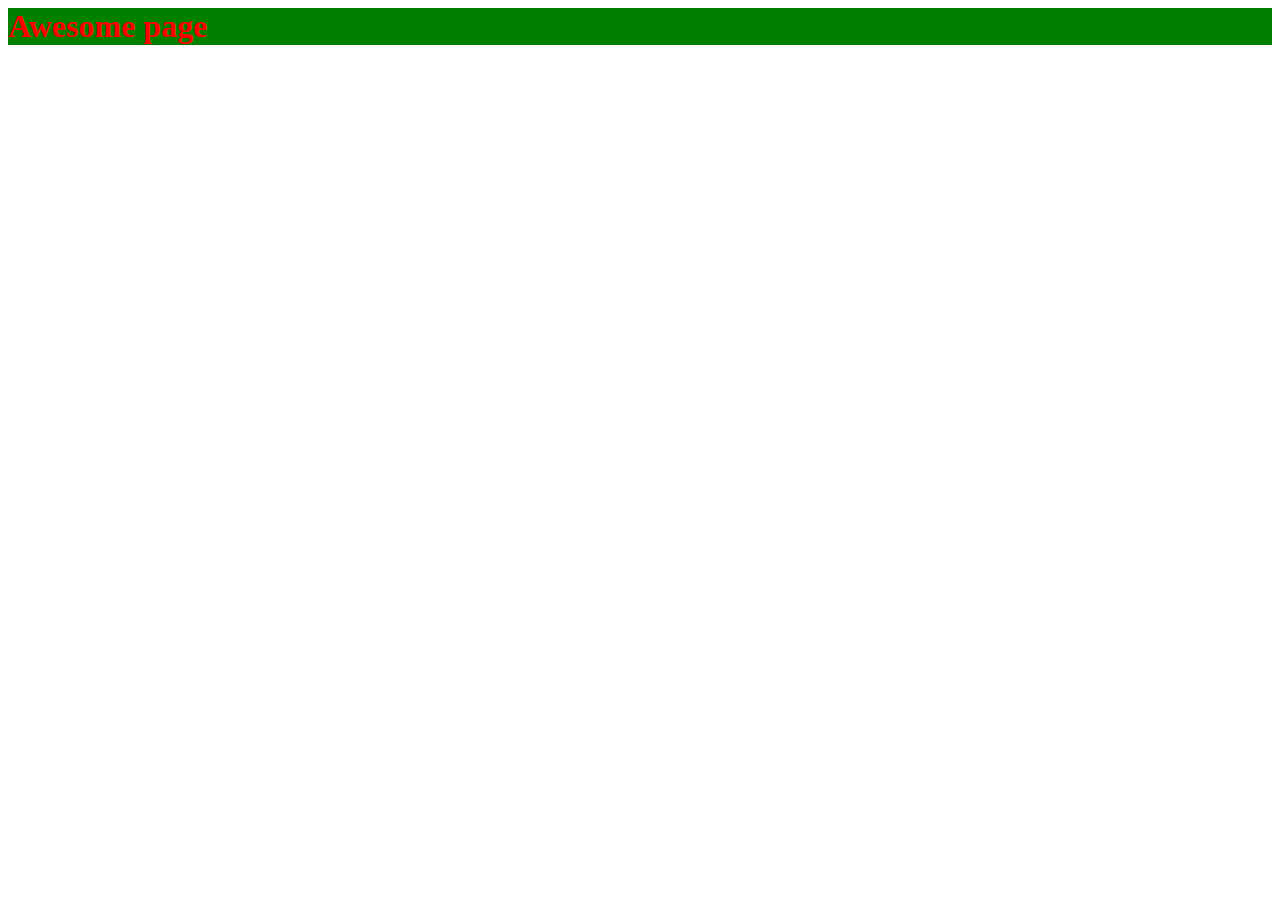
<file: fox-day-7/index.html>
<html>
    <head>
        <title>This is the title of GF Academy</title>
    <meta charset="utf-8">
    <style>
        h1 {background: green;}
    </style>
    <link rel="stylesheet" href="style.css">
    </head>
    <body>
        <h1>Awesome page</h1>
    </body>
</html>
</file>
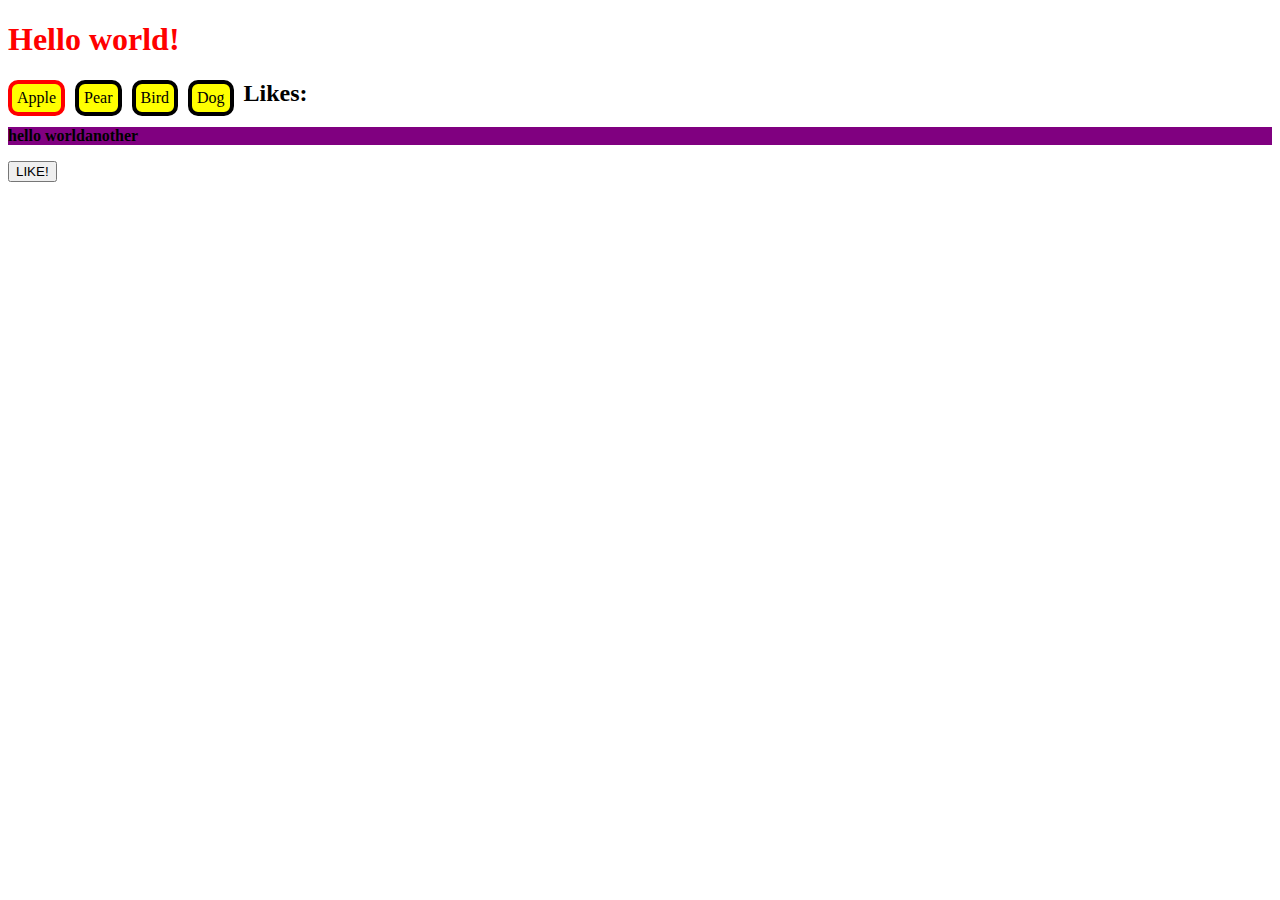
<file: fox-day-9/index.html>
<!DOCTYPE html>
<html lang="en">
<head>
  <meta charset="UTF-8">
  <meta name="viewport" content="width=device-width, initial-scale=1.0">
  <title>JavaScript Examples</title>
  <link rel="stylesheet" href="style.css">
</head>
<body>
  <h1>Hello world!</h1>
  <div class="first">Apple</div>
  <div class="second">Pear</div>
  <div class="third">Bird</div>
  <div class="fourth">Dog</div>
  <h2>Likes:</h2>
  <p>13</p>
  <button>LIKE!</button>
  <script src="https://code.jquery.com/jquery-3.4.1.min.js"></script>
  <script src="scripts.js"></script>
</body>
</html>
</file>
<file: fox-day-7/style.css>
h1 {
    color: red;
    
}
</file>
<file: fox-day-9/style.css>
h1 {
  color: red;
}

div {
  float: left;
  margin-right: 10px;
  padding: 5px;
  border-radius: 10px;
  border: 4px solid black;
  background: yellow;
}

.first {
  border: 4px solid red;
}

.second {
  border: 4px solid #000000;
}

.hidden {
  display: none;
}
</file>
